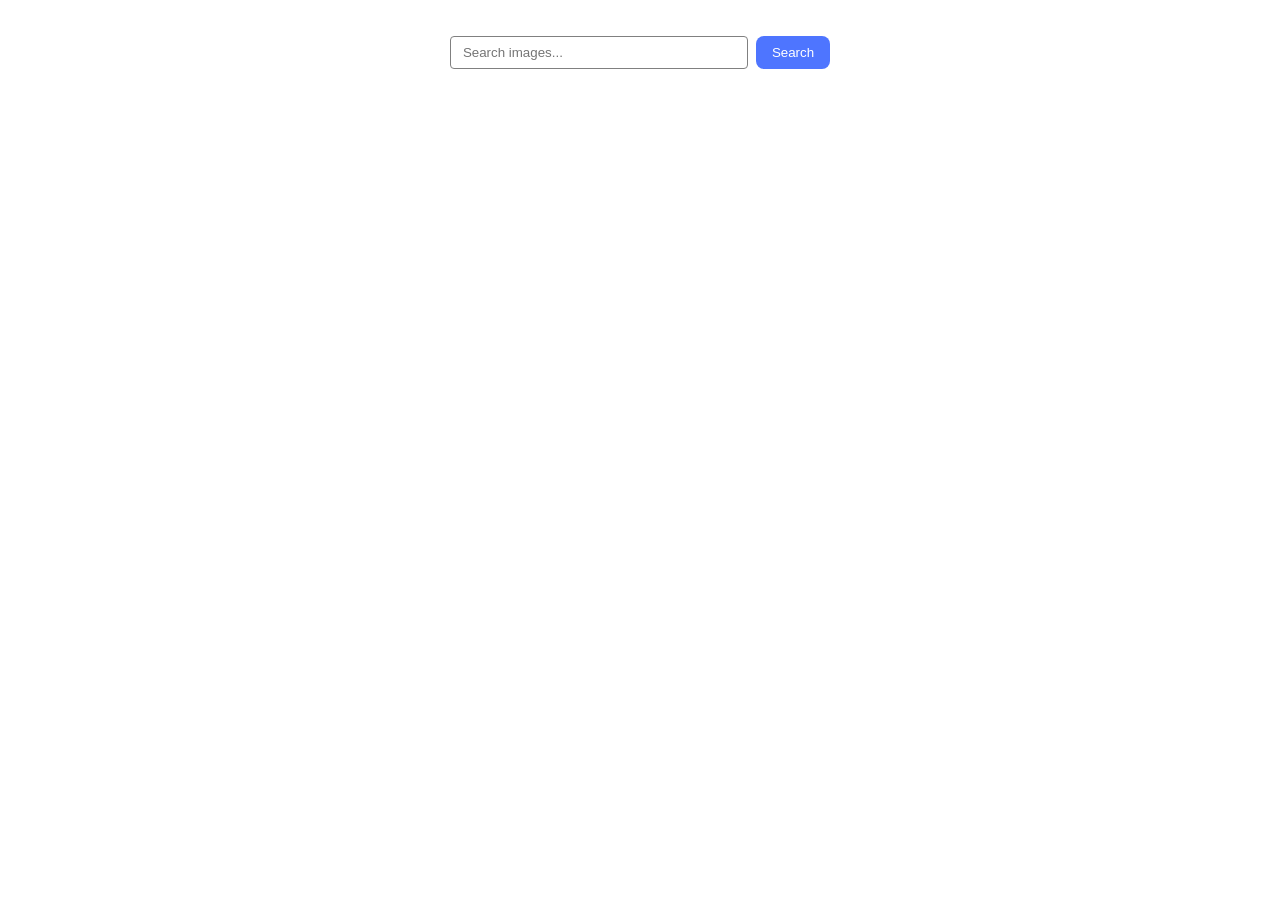
<file: src/index.html>
<!doctype html>
<html lang="en">
  <head>
    <meta charset="UTF-8" />
    <link rel="icon" type="image/svg+xml" href="/favicon.svg" />
    <meta name="viewport" content="width=device-width, initial-scale=1.0" />
    <title>Vanilla App Template</title>
    <link rel="stylesheet" href="./css/styles.css" />
  </head>
  <body>
    <main>
      <section class="search-section">
        <div class="container">
          <form class="form" autocomplete="off">
            <label class="search-label">
              <span class="visually-hidden">Search images</span>
              <input
                class="search-input"
                type="text"
                name="search-text"
                placeholder="Search images..."
                required
              />
            </label>
            <button class="search-button" type="submit">Search</button>
          </form>

          <ul class="gallery"></ul>

          <button class="load-more-btn is-hidden" type="button">
            Load more
          </button>

          <div class="loader is-hidden"></div>
        </div>
      </section>
    </main>

    <script type="module" src="./main.js"></script>
  </body>
</html>
</file>
<file: src/css/styles.css>
/**
  |============================
  | include css partials with
  | default @import url()
  |============================
*/
/* Common styles */
@import url('./reset.css');
@import url('./base.css');
@import url('./container.css');
@import url('./animations.css');

/* Sections style */
@import url('./header.css');
@import url('./vite-promo.css');
@import url('./badges.css');
@import url('./back-link.css');
@import url('./footer.css');

.search-section {
  padding: 36px 0;
}

.form {
  display: flex;
  justify-content: center;
  gap: 8px;
  margin-bottom: 20px;
}

.search-input {
  min-width: 272px;
  padding: 8px 12px;
  border: 1px solid #808080;
  border-radius: 4px;
}

.search-button {
  border: none;
  border-radius: 8px;
  padding: 8px 16px;
  color: #fff;
  background-color: #4e75ff;
  cursor: pointer;
}

.search-button:hover,
.search-button:focus {
  background-color: #6c8cff;
}

.gallery {
  display: grid;
  grid-template-columns: repeat(auto-fill, minmax(270px, 1fr));
  gap: 16px;
}

.gallery-item {
  border: 1px solid #808080;
}

.gallery-image {
  width: 100%;
  height: 200px;
  object-fit: cover;
}

.gallery-meta {
  display: grid;
  grid-template-columns: repeat(4, 1fr);
  gap: 4px;
  padding: 6px;
  text-align: center;
  font-size: 12px;
}

.gallery-meta span {
  display: block;
  font-weight: 600;
}

.loader {
  transform: rotateZ(45deg);
  perspective: 1000px;
  border-radius: 50%;
  width: 48px;
  height: 48px;
  color: #4e75ff;
  display: block;
  margin: 16px auto;
  position: relative;
}

.loader.is-hidden {
  display: none;
}

.loader::before,
.loader::after {
  content: '';
  display: block;
  position: absolute;
  top: 0;
  left: 0;
  width: inherit;
  height: inherit;
  border-radius: 50%;
  transform: rotateX(70deg);
  animation: 1s spin linear infinite;
}

.loader::after {
  color: #ff3d00;
  transform: rotateY(70deg);
  animation-delay: 0.4s;
}

.load-more-btn {
  display: block;
  margin: 24px auto 0;
  border: none;
  border-radius: 8px;
  padding: 10px 18px;
  color: #fff;
  background-color: #ff6b3d;
  cursor: pointer;
}

.load-more-btn:hover,
.load-more-btn:focus {
  background-color: #ff825c;
}

.load-more-btn.is-hidden {
  display: none;
}

.visually-hidden {
  position: absolute;
  width: 1px;
  height: 1px;
  margin: -1px;
  padding: 0;
  border: 0;
  clip: rect(0 0 0 0);
  overflow: hidden;
}

@keyframes rotate {
  0% {
    transform: translate(-50%, -50%) rotateZ(0deg);
  }

  100% {
    transform: translate(-50%, -50%) rotateZ(360deg);
  }
}

@keyframes rotateccw {
  0% {
    transform: translate(-50%, -50%) rotate(0deg);
  }

  100% {
    transform: translate(-50%, -50%) rotate(-360deg);
  }
}

@keyframes spin {
  0%,
  100% {
    box-shadow: 0.2em 0px 0 0px currentcolor;
  }

  12% {
    box-shadow: 0.2em 0.2em 0 0 currentcolor;
  }

  25% {
    box-shadow: 0 0.2em 0 0px currentcolor;
  }

  37% {
    box-shadow: -0.2em 0.2em 0 0 currentcolor;
  }

  50% {
    box-shadow: -0.2em 0 0 0 currentcolor;
  }

  62% {
    box-shadow: -0.2em -0.2em 0 0 currentcolor;
  }

  75% {
    box-shadow: 0px -0.2em 0 0 currentcolor;
  }

  87% {
    box-shadow: 0.2em -0.2em 0 0 currentcolor;
  }
}
</file>
